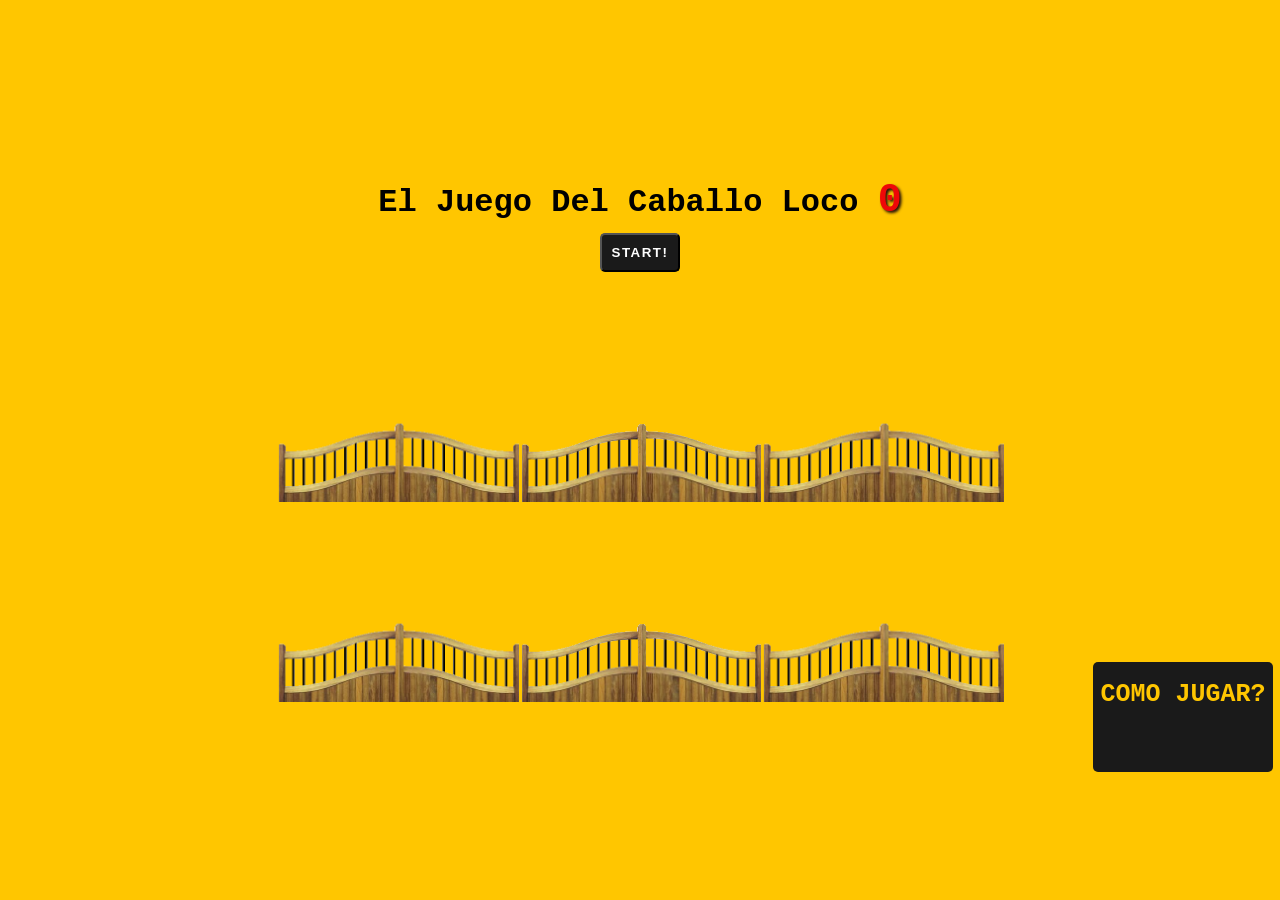
<file: index.html>
<!DOCTYPE html>
<html lang="en">
  <head>
    <meta charset="UTF-8" />
    <meta name="viewport" content="width=device-width, initial-scale=1.0" />
    <title>el juego del Caballo Loco</title>
    <link rel="stylesheet" href="style.css" />
  </head>
  <body>
    <h1>El Juego Del Caballo Loco <span class="score">0</span></h1>
    <div class="Card">
      <span class="howToPlay"
        >Clickea sobre los caballos antes que desaparezcan!</span
      >
      <span class="instrucciones">COMO JUGAR?</span>
    </div>

    <button id="start-btn" onclick="startGame()">Start!</button>
    <div class="game">
      <div class="hole hole1">
        <div class="mole"></div>
      </div>
      <div class="hole hole2">
        <div class="mole"></div>
      </div>
      <div class="hole hole3">
        <div class="mole"></div>
      </div>
      <div class="hole hole4">
        <div class="mole"></div>
      </div>
      <div class="hole hole5">
        <div class="mole"></div>
      </div>
      <div class="hole hole6">
        <div class="mole"></div>
      </div>
    </div>
    <div class="arrow">
      <svg xmlns="http://www.w3.org/2000/svg" width="24" height="24" viewBox="0 0 24 24" fill="none" stroke="currentColor" stroke-width="3" stroke-linecap="round" stroke-linejoin="round" class="feather feather-arrow-down-left"><line x1="17" y1="7" x2="7" y2="17"></line><polyline points="17 17 7 17 7 7"></polyline></svg>
    </div>
    <script>
      const card = document.querySelector(".Card");
      const holes = document.querySelectorAll(".hole");
      const scoreBoard = document.querySelector(".score");
      const moles = document.querySelectorAll(".mole");
      const btn = document.getElementById('start-btn');
      let lastHole;
      let timeUp = true;
      let score = 0;

      function randomTime(min, max) {
        return Math.round(Math.random() * (max - min) + min);
      }

      function randomHole(holes) {
        const idx = Math.round(Math.random() * (holes.length - 1));
        const hole = holes[idx];

        if (hole === lastHole) {
          return randomHole(holes);
        }
        lastHole = hole;

        return hole;
      }

      function peep() {
        const time = randomTime(200, 1000);
        const hole = randomHole(holes);

        hole.classList.add("up");

        setTimeout(() => {
          hole.classList.remove("up");

          if (!timeUp) peep();
        }, time);
      }

      function startGame() {
        scoreBoard.textContent = 0;
        score = 0;
        timeUp = false;
        btnText(timeUp)
        peep();

        
        setTimeout(() => {
          timeUp = true;
          btnText(timeUp);
        }, 10000);
      }

      function bonk(e) {
        if (!e.isTrusted) return; //cheater!
        score++;

        this.classList.remove("up");
        scoreBoard.textContent = score;
        scoreBoard.style.textShadow="2px 2px 3px #fdfdfd";
        scoreBoard.style.color="#fdfdfd";
        setTimeout(() => {
          scoreBoard.style.textShadow="2px 2px 3px #230F09";
          scoreBoard.style.color="rgb(238, 8, 8)";
        }, 200);
        
      }

      moles.forEach((mole) => mole.addEventListener("click", bonk));

      function rotate() {
        console.log("click!");
        card.classList.toggle("flip");
      }

      function btnText(timeUp) {
        if(timeUp){
          btn.innerHTML="Start!";
          btn.disabled=false;
          btn.style.backgroundColor="#1a1a1a";
          btn.style.color="#fff";
        }else{
          btn.innerHTML="On Game!";
          btn.disabled=true;
          btn.style.backgroundColor="#b3b3b3";
          btn.style.color="#1a1a1a";
        }
      };

      card.addEventListener("click", rotate);
    </script>
  </body>
</html>
</file>
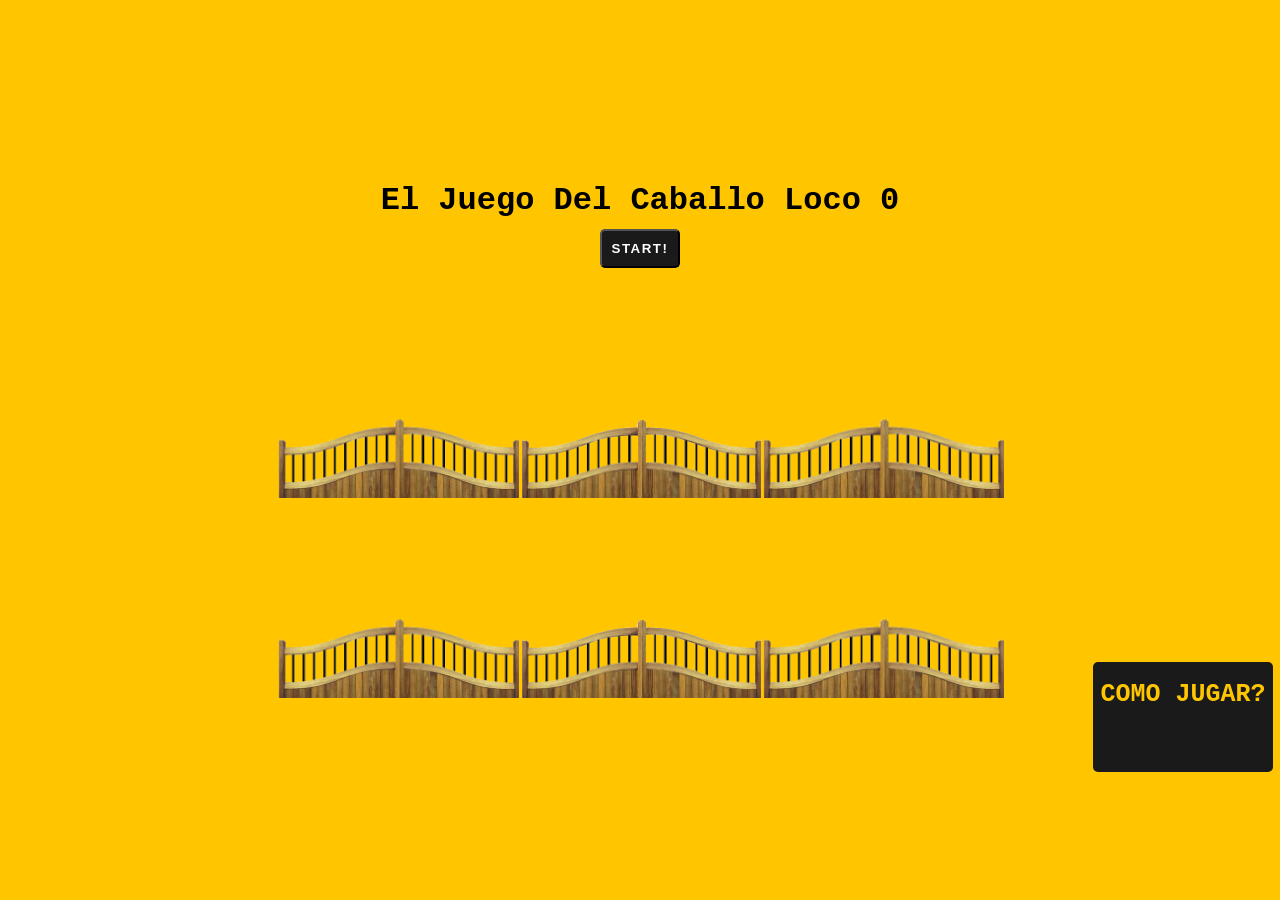
<file: horseGame/index.html>
<!DOCTYPE html>
<html lang="en">
  <head>
    <meta charset="UTF-8" />
    <meta name="viewport" content="width=device-width, initial-scale=1.0" />
    <title>el juego del Caballo Loco</title>
    <link rel="stylesheet" href="style.css" />
  </head>
  <body>
    <h1>El Juego Del Caballo Loco <span class="score">0</span></h1>
    <div class="Card">
      <span class="howToPlay">Clickea sobre los caballos antes que desaparezcan!</span>
      <span class="instrucciones">COMO JUGAR?</span>
    </div>
    
    <button onclick="startGame()">Start!</button>
    <div class="game">
      <div class="hole hole1">

        <div class="mole"></div>
      </div>
      <div class="hole hole2">
        <div class="mole"></div>
      </div>
      <div class="hole hole3">
        <div class="mole"></div>
      </div>
      <div class="hole hole4">
        <div class="mole"></div>
      </div>
      <div class="hole hole5">
        <div class="mole"></div>
      </div>
      <div class="hole hole6">
        <div class="mole"></div>
      </div>
    </div>
    <script>
      const card=document.querySelector(".Card");
      const holes = document.querySelectorAll(".hole");
      const scoreBoard = document.querySelector(".score");
      const moles = document.querySelectorAll(".mole");
      let lastHole;
      let timeUp = false;
      let score = 0;

      function randomTime(min, max) {
        return Math.round(Math.random() * (max - min) + min);
      }

      function randomHole(holes) {
        const idx = Math.round(Math.random() * (holes.length - 1));
        const hole = holes[idx];
       
        if (hole === lastHole) {
        
          return randomHole(holes);
        }
        lastHole = hole;

        return hole;
      }

      function peep() {
        const time = randomTime(200, 1000);
        const hole = randomHole(holes);

        hole.classList.add("up");

        setTimeout(() => {
          hole.classList.remove("up");

          if (!timeUp) peep();
        }, time);
      }

      function startGame() {
        scoreBoard.textContent = 0;
        score = 0;
        timeUp = false;
        peep();

        setTimeout(() => {
          timeUp = true;
        }, 10000);
      }

      function bonk(e) {
        if (!e.isTrusted) return; //cheater!
        score++;
        console.log(score)
        this.classList.remove('up');
        scoreBoard.textContent = score;
      }

      moles.forEach( mole => mole.addEventListener('click', bonk));


      function rotate(){
        console.log('click!')
        card.classList.toggle('flip');
      }

      card.addEventListener('click', rotate)
    </script>
  </body>
</html>
</file>
<file: style.css>
* {
  margin: 0;
  padding: 0;
  box-sizing: border-box;
}

body {
  font-family: "Courier New", Courier, monospace;
  min-height: 100vh;
  background: #ffc600;
  display: flex;
  justify-content: center;
  align-items: center;
  flex-direction: column;
}

body button {
  padding: 10px;
  color: white;
  background-color: #1a1a1a;
  font-weight: 600;
  border-radius: 5px;
  margin: 10px;
  text-transform: uppercase;
  letter-spacing: 1.5px;
}

.game {
  display: flex;
  justify-content: space-around;
  align-items: center;
  flex-wrap: wrap;
  padding: 20px;
  width: 60%;
  position: relative;
}
.score{
  color: rgb(238, 8, 8);
  text-shadow: 2px 2px 3px #230F09;
  font-size: 2.5rem;
  
}

.hole {
  flex: 1 0 33.33%;
  overflow: hidden;
  position: relative;
  justify-content: space-around;
}

.hole:after {
  display: block;
  background: url("tranquera.png") bottom center no-repeat;
  background-size: contain;
  content: "";
  width: 100%;
  height: 200px;
  z-index: 2;
}

.mole {
  position: absolute;
  top: 100%;
  width: 100%;
  height: 100%;
  background-size: contain;
  background-color: transparent;
  background-position: center;
  background-repeat: no-repeat;
  background-image: url("caballoCartoon.png");
  transition: all 0.4s;
}

.hole.up .mole {
  top: 0;
}

.Card{
    margin: 5px;
    width: 180px;
    height: 110px;
    transform-style: preserve-3d;
    -webkit-transform-style: preserve-3d;
    transition: transform .5s;
    position: absolute;
    top: 73%;
    left: 85%;
}
.Card.flip{
    transform: rotateY(180deg);
}
.Card:active{
    transform: scale(.97);
    transition: transform .2s;
}

.instrucciones{
    background: #1a1a1a;
    width: 100%;
    height: 100%;
    color: white;
    color: #ffc600;
    font-weight: bold;
    font-size: 25px;
    text-align: center;
    padding: 10% 0;
}

.howToPlay {
    background-color: white;
    width: 100%;
    height: 100%;
    text-align: center;
    padding: 10%;
}

.howToPlay,
.instrucciones{
    position: absolute;
    border-radius: 5px;
    backface-visibility: hidden;
}

.howToPlay{
    transform: rotateY(180deg);
}

.arrow{
  display: none;
}

@media (max-width: 500px){
  body h1{
    font-size: 1.4rem;
    text-align: center;
  }
  body button {
    padding: 6px;
    font-weight: 500;
    letter-spacing: 1.3px;
  }

  .game{
    width: 90%;
    height: 415px;
    display: flex;
    justify-content: space-around;
  }

  .hole {
    flex: auto;
    justify-content: space-around;
    margin: 10px;
  }
  .hole:after{
    height: 100px;
    width: 100px;
  }

  .mole {
    position: absolute;
    top: 100%;
    left:-30%;
    width: 140%;
    height: 140%;
    background-size: contain;
    background-color: transparent;
    background-position: center;
    background-repeat: no-repeat;
    background-image: url("caballoCartoon.png");
    transition: all 0.4s;
    
  }
  .hole.up .mole {
    top: 0%;
  }
  .Card {
    margin: 5px;
    width: 180px;
    height: 110px;
    transform-style: preserve-3d;
    transition: transform .5s;
    position: absolute;
    top: 100%;
    left: 22%;
}

.arrow {
  margin-top: -35px;
  margin-right: 15px;
  align-self: flex-end;
  margin-left: 55px;
  display: block;

}

}
</file>
<file: horseGame/style.css>
* {
  margin: 0;
  padding: 0;
  box-sizing: border-box;
}

body {
  font-family: "Courier New", Courier, monospace;
  min-height: 100vh;
  background: #ffc600;
  display: flex;
  justify-content: center;
  align-items: center;
  flex-direction: column;
}

body button {
  padding: 10px;
  color: white;
  background-color: #1a1a1a;
  font-weight: 600;
  border-radius: 5px;
  margin: 10px;
  text-transform: uppercase;
  letter-spacing: 1.5px;
}

.game {
  display: flex;
  justify-content: space-around;
  align-items: center;
  flex-wrap: wrap;
  padding: 20px;
  width: 60%;
  position: relative;
}

.hole {
  flex: 1 0 33.33%;
  overflow: hidden;
  position: relative;
  justify-content: space-around;
}

.hole:after {
  display: block;
  background: url("tranquera.png") bottom center no-repeat;
  background-size: contain;
  content: "";
  width: 100%;
  height: 200px;
  z-index: 2;
}

.mole {
  position: absolute;
  top: 100%;
  width: 100%;
  height: 100%;
  background-size: contain;
  background-color: transparent;
  background-position: center;
  background-repeat: no-repeat;
  background-image: url("caballoCartoon.png");
  transition: all 0.4s;
}

.hole.up .mole {
  top: 0;
}

.Card{
    margin: 5px;
    width: 180px;
    height: 110px;
    transform-style: preserve-3d;
    transition: transform .5s;
    position: absolute;
    top: 73%;
    left: 85%;
}
.Card.flip{
    transform: rotateY(180deg);
}
.Card:active{
    transform: scale(.97);
    transition: transform .2s;
}

.instrucciones{
    background: #1a1a1a;
    width: 100%;
    height: 100%;
    color: white;
    color: #ffc600;
    font-weight: bold;
    font-size: 25px;
    text-align: center;
    padding: 10% 0;
}

.howToPlay {
    background-color: white;
    width: 100%;
    height: 100%;
    text-align: center;
    padding: 10%;
}

.howToPlay,
.instrucciones{
    position: absolute;
    border-radius: 5px;
    backface-visibility: hidden;
}

.howToPlay{
    transform: rotateY(180deg);
}

@media (max-width: 500px){
  body h1{
    font-size: 1.4rem;
    text-align: center;
  }
  body button {
    padding: 6px;
    font-weight: 500;
    letter-spacing: 1.3px;
  }

  .game{
    width: 90%;
    height: 400px;
    display: flex;
    justify-content: space-around;
  }

  .hole {
    flex: auto;
    justify-content: space-around;
    margin: 10px;
  }
  .hole:after{
    height: 100px;
    width: 100px;
  }

  .mole {
    position: absolute;
    top: 100%;
    left:-30%;
    width: 140%;
    height: 140%;
    background-size: contain;
    background-color: transparent;
    background-position: center;
    background-repeat: no-repeat;
    background-image: url("caballoCartoon.png");
    transition: all 0.4s;
  }
  .hole.up .mole {
    top: 0%;
  }
  .Card {
    margin: 5px;
    width: 180px;
    height: 110px;
    transform-style: preserve-3d;
    transition: transform .5s;
    position: absolute;
    top: 90%;
    left: 22%;
}
}
</file>
